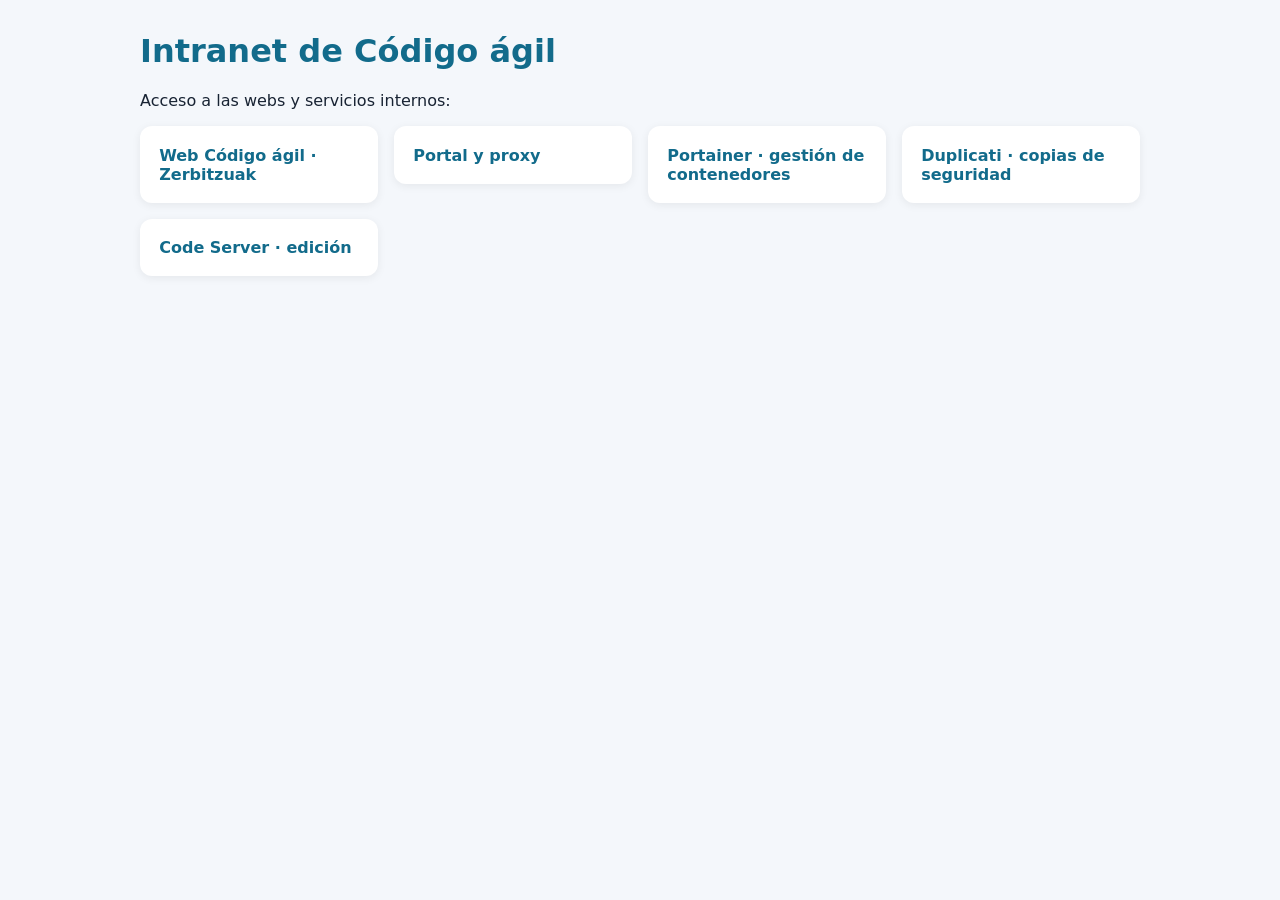
<file: intranet/index.html>
<!doctype html>
<html lang="es">
<head>
  <meta charset="utf-8">
  <meta name="viewport" content="width=device-width, initial-scale=1">
  <title>Intranet | Código ágil</title>
  <style>
    body{font:16px system-ui,sans-serif;max-width:1000px;margin:2rem auto;padding:0 1rem;background:#f4f7fb;color:#182333}
    h1{color:#126b8b}ul{padding:0;list-style:none;display:grid;grid-template-columns:repeat(auto-fit,minmax(220px,1fr));gap:1rem}
    a{display:block;padding:1.2rem;background:white;border-radius:12px;color:#126b8b;text-decoration:none;font-weight:700;box-shadow:0 2px 10px #0001}
    a:hover{background:#e5f4fa}
  </style>
</head>
<body>
  <h1>Intranet de Código ágil</h1>
  <p>Acceso a las webs y servicios internos:</p>
  <ul>
    <li><a href="http://codigoagil.local:8080/Zerbitzuak.html">Web Código ágil · Zerbitzuak</a></li>
    <li><a href="http://localhost/">Portal y proxy</a></li>
    <li><a href="http://localhost/portainer/">Portainer · gestión de contenedores</a></li>
    <li><a href="http://localhost/duplicati/">Duplicati · copias de seguridad</a></li>
    <li><a href="http://localhost/code/">Code Server · edición</a></li>
  </ul>
</body>
</html>
</file>
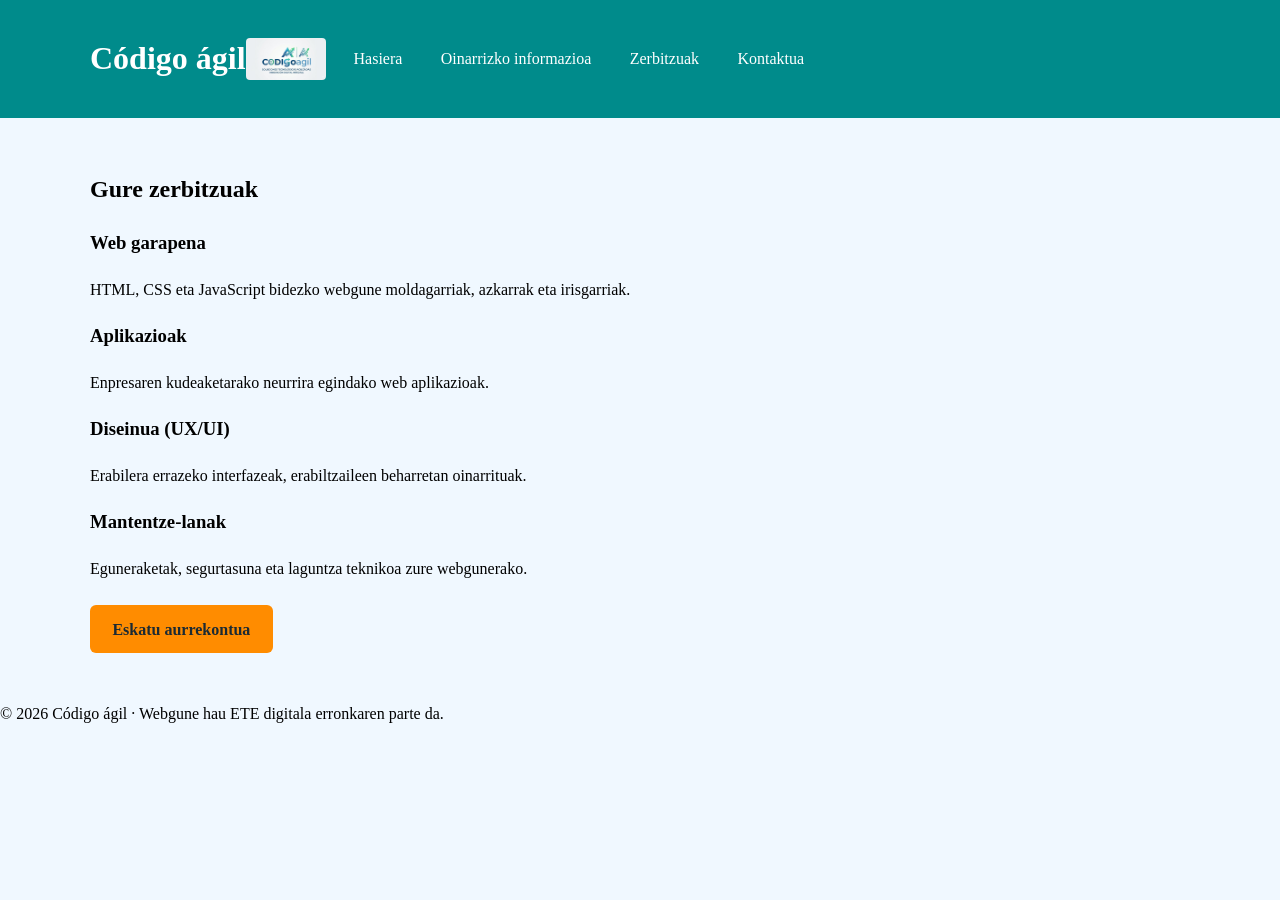
<file: proxy/web/index.html>
<!DOCTYPE html>
<html lang="eu">
<head>
  <meta charset="UTF-8">
  <meta name="viewport" content="width=device-width, initial-scale=1.0">
  <title>Zerbitzuak | Código ágil</title>
  <link rel="stylesheet" href="erronka.css">
</head>
<body>
  <header class="goiburua">
    <div class="goiburua-barnea">
      <h1>Código ágil</h1>
      <nav aria-label="Nabigazio nagusia">
        <ul>
          <li><img src="logo.jpg" alt="Enpresa logoa"></li>
          <li><a href="hasiera.html">Hasiera</a></li>
          <li><a href="oinarrizko_informazioa.html">Oinarrizko informazioa</a></li>
          <li><a href="Zerbitzuak.html" aria-current="page">Zerbitzuak</a></li>
          <li><a href="Formularioa.html" class="saioa">Kontaktua</a></li>
        </ul>
      </nav>
    </div>
  </header>
  <main>
    <h2>Gure zerbitzuak</h2>
    <div class="sareta">
      <article class="txartela"><h3>Web garapena</h3><p>HTML, CSS eta JavaScript bidezko webgune moldagarriak, azkarrak eta irisgarriak.</p></article>
      <article class="txartela"><h3>Aplikazioak</h3><p>Enpresaren kudeaketarako neurrira egindako web aplikazioak.</p></article>
      <article class="txartela"><h3>Diseinua (UX/UI)</h3><p>Erabilera errazeko interfazeak, erabiltzaileen beharretan oinarrituak.</p></article>
      <article class="txartela"><h3>Mantentze-lanak</h3><p>Eguneraketak, segurtasuna eta laguntza teknikoa zure webgunerako.</p></article>
    </div>
    <p style="margin-top:1.5rem"><a class="botoia" href="Formularioa.html">Eskatu aurrekontua</a></p>
  </main>
  <footer>&copy; 2026 Código ágil &middot; Webgune hau ETE digitala erronkaren parte da.</footer>
</body>
</html>
</file>
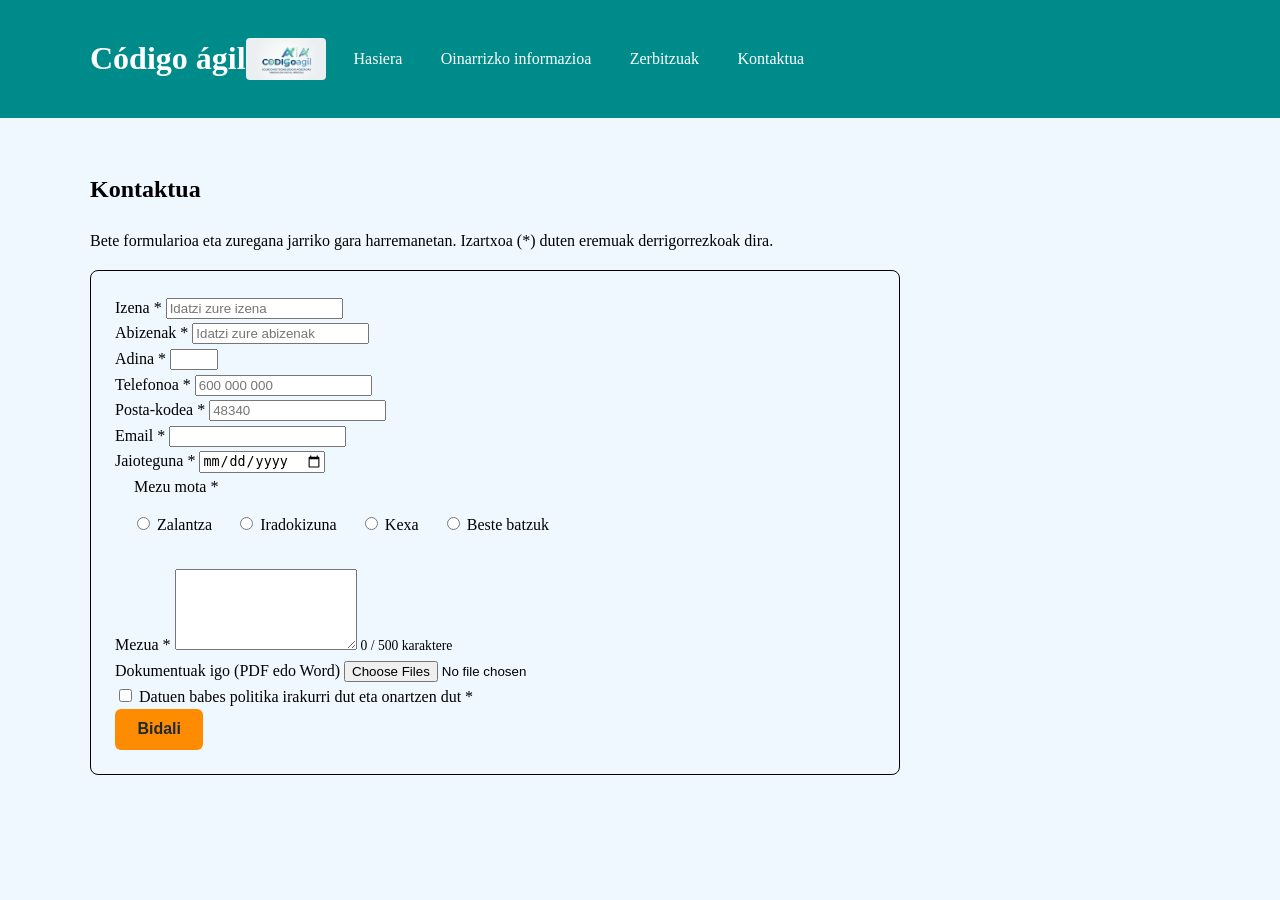
<file: proxy/web/Formularioa.html>
<!DOCTYPE html>
<html lang="eu">

<head>
  <meta charset="UTF-8">
  <meta name="viewport" content="width=device-width, initial-scale=1.0">
  <title>Kontaktua | Código ágil</title>
  <link rel="stylesheet" href="erronka.css">
</head>

<body>
  <header class="goiburua">
    <div class="goiburua-barnea">
      <h1>Código ágil</h1>
      <nav>
        <ul>
          <li><img src="logo.jpg" alt="Enpresa logoa"></li>
          <li><a href="hasiera.html">Hasiera</a></li>
          <li><a href="oinarrizko_informazioa.html">Oinarrizko informazioa</a></li>
          <li><a href="Zerbitzuak.html">Zerbitzuak</a></li>
          <li><a href="Formularioa.html" class="saioa" aria-current="page">Kontaktua</a></li>
        </ul>
      </nav>
    </div>
  </header>
  <main>
    <h2>Kontaktua</h2>
    <p>Bete formularioa eta zuregana jarriko gara harremanetan. Izartxoa (*) duten eremuak derrigorrezkoak dira.</p>
    <form id="kontaktu-formularioa">
      <div>
        <label for="izena">Izena *</label>
        <input type="text" id="izena" name="izena" placeholder="Idatzi zure izena" minlength="3">
      </div>
      <div>
        <label for="abizenak">Abizenak *</label>
        <input type="text" id="abizenak" name="abizenak" placeholder="Idatzi zure abizenak" minlength="3" maxlength="40">
      </div>
      <div>
        <label for="adina">Adina *</label>
        <input type="number" id="adina" name="adina" min="16" max="65">
      </div>
      <div>
        <label for="tlf">Telefonoa *</label>
        <input type="tel" id="tlf" name="telefonoa" placeholder="600 000 000">
      </div>
      <div>
        <label for="posta-kodea">Posta-kodea *</label>
        <input type="text" id="posta-kodea" name="posta-kodea" inputmode="numeric"
          placeholder="48340">
      </div>
      <div>
        <label for="email">Email *</label>
        <input type="email" id="email" name="email">
      </div>
      <div>
        <label for="jaioteguna">Jaioteguna *</label>
        <input type="date" id="jaioteguna" name="jaioteguna">
      </div>
      <fieldset id="mota">
        <legend>Mezu mota *</legend>
        <label><input type="radio" name="mota" value="zalantza"> Zalantza</label>
        <label><input type="radio" name="mota" value="iradokizuna"> Iradokizuna</label>
        <label><input type="radio" name="mota" value="kexa"> Kexa</label>
        <label><input type="radio" name="mota" value="beste"> Beste batzuk</label>
      </fieldset>

      <div>
        <label for="mezua">Mezua *</label>
        <textarea id="mezua" name="mezua" rows="5" maxlength="500"></textarea>
        <span class="kontagailua" id="kontagailua">0 / 500 karaktere</span>
      </div>

      <div>
        <label for="dokumentuak">Dokumentuak igo (PDF edo Word)</label>
        <input type="file" id="dokumentuak" name="dokumentuak" accept=".pdf,.doc,.docx" multiple>
      </div>

      <div>
        <label style="font-weight:400"><input type="checkbox" id="babesa" name="babesa">
          Datuen babes politika irakurri dut eta onartzen dut *</label>
      </div>

      <input type="submit" value="Bidali" class="botoia" id="botoia">
    </form>
  </main>
  <script src="script.js"></script>
</body>

</html>
</file>
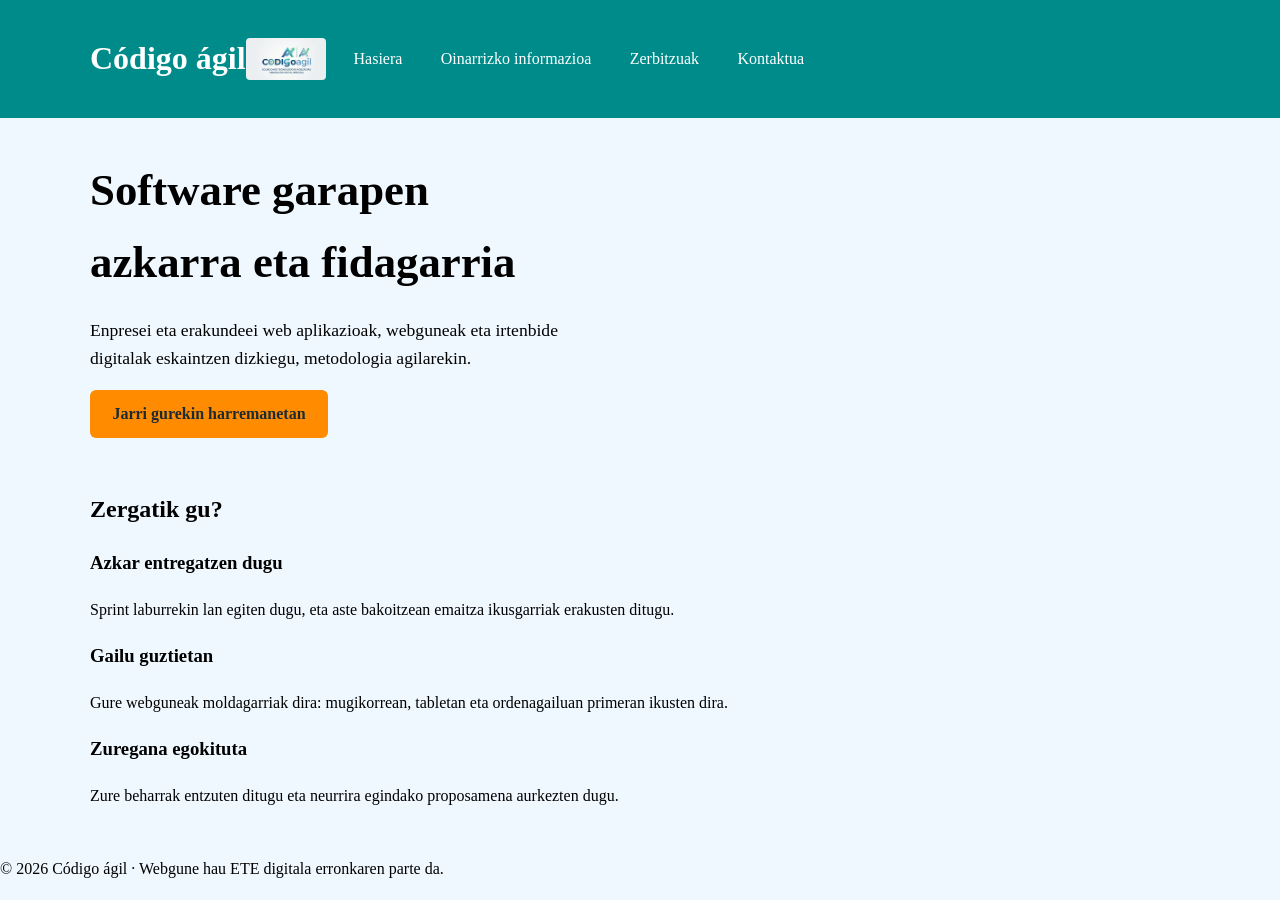
<file: proxy/web/hasiera.html>
<!DOCTYPE html>
<html lang="eu">
<head>
  <meta charset="UTF-8">
  <meta name="viewport" content="width=device-width, initial-scale=1.0">
  <title>Hasiera | Código ágil</title>
  <link rel="stylesheet" href="erronka.css">
</head>
<body>
  <header class="goiburua">
    <div class="goiburua-barnea">
      <h1>Código ágil</h1>
      <nav aria-label="Nabigazio nagusia">
        <ul>
          <li><img src="logo.jpg" alt="Enpresa logoa"></li>
          <li><a href="hasiera.html" aria-current="page">Hasiera</a></li>
          <li><a href="oinarrizko_informazioa.html">Oinarrizko informazioa</a></li>
          <li><a href="Zerbitzuak.html">Zerbitzuak</a></li>
          <li><a href="Formularioa.html" class="saioa">Kontaktua</a></li>
        </ul>
      </nav>
    </div>
  </header>
  <section class="hero">
    <div>
      <h2>Software garapen azkarra eta fidagarria</h2>
      <p>Enpresei eta erakundeei web aplikazioak, webguneak eta irtenbide digitalak eskaintzen dizkiegu, metodologia agilarekin.</p>
      <a class="botoia" href="Formularioa.html">Jarri gurekin harremanetan</a>
    </div>
  </section>
  <main>
    <h2>Zergatik gu?</h2>
    <div class="sareta">
      <article class="txartela"><h3>Azkar entregatzen dugu</h3><p>Sprint laburrekin lan egiten dugu, eta aste bakoitzean emaitza ikusgarriak erakusten ditugu.</p></article>
      <article class="txartela"><h3>Gailu guztietan</h3><p>Gure webguneak moldagarriak dira: mugikorrean, tabletan eta ordenagailuan primeran ikusten dira.</p></article>
      <article class="txartela"><h3>Zuregana egokituta</h3><p>Zure beharrak entzuten ditugu eta neurrira egindako proposamena aurkezten dugu.</p></article>
    </div>
  </main>
  <footer>&copy; 2026 Código ágil &middot; Webgune hau ETE digitala erronkaren parte da.</footer>
</body>
</html>
</file>
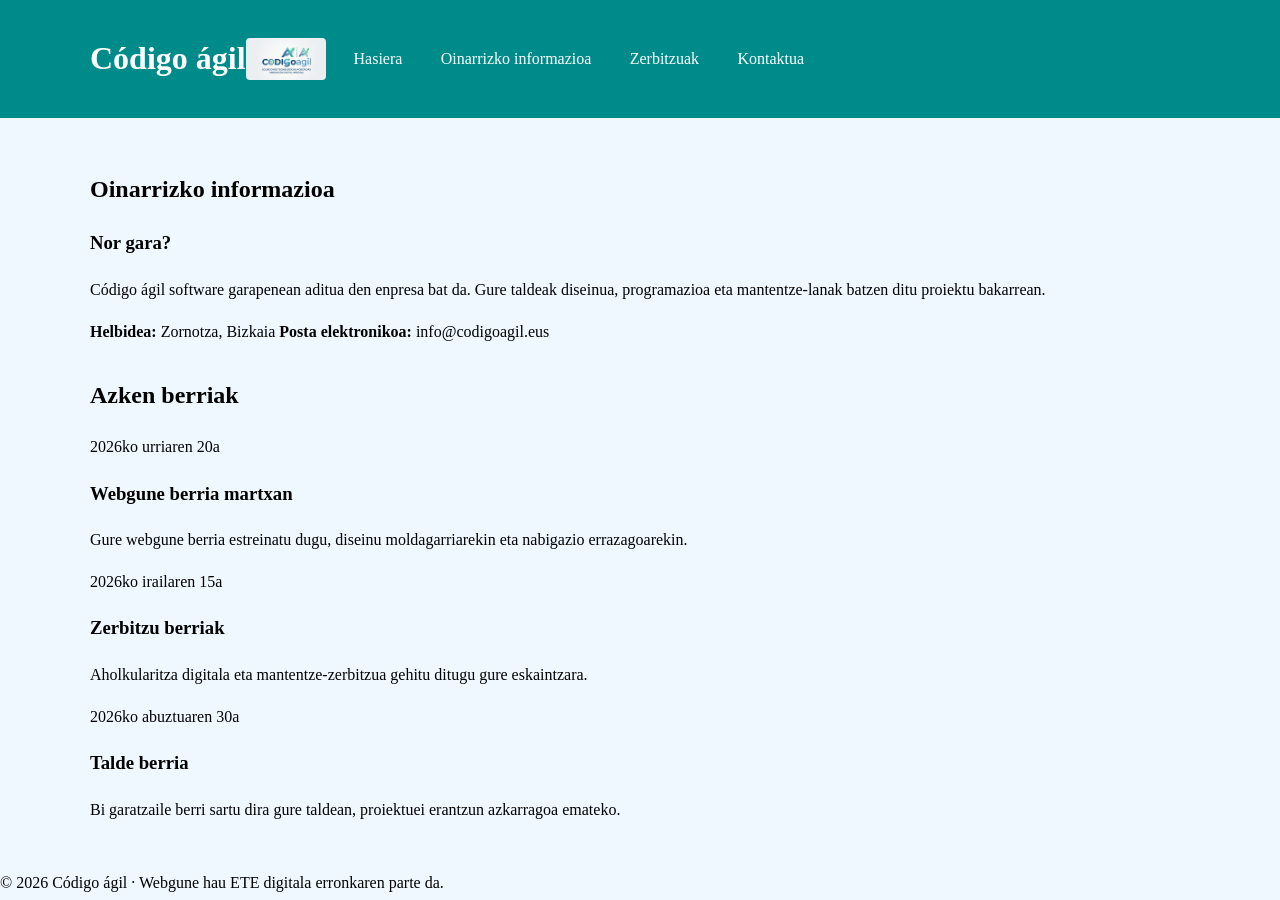
<file: proxy/web/oinarrizko_informazioa.html>
<!DOCTYPE html>
<html lang="eu">
<head>
  <meta charset="UTF-8">
  <meta name="viewport" content="width=device-width, initial-scale=1.0">
  <title>Oinarrizko informazioa | Código ágil</title>
  <link rel="stylesheet" href="erronka.css">
</head>
<body>
  <header class="goiburua">
    <div class="goiburua-barnea">
      <h1>Código ágil</h1>
      <nav aria-label="Nabigazio nagusia">
        <ul>
          <li><img src="logo.jpg" alt="Enpresa logoa"></li>
          <li><a href="hasiera.html">Hasiera</a></li>
          <li><a href="oinarrizko_informazioa.html" aria-current="page">Oinarrizko informazioa</a></li>
          <li><a href="Zerbitzuak.html">Zerbitzuak</a></li>
          <li><a href="Formularioa.html" class="saioa">Kontaktua</a></li>
        </ul>
      </nav>
    </div>
  </header>
  <main>
    <h2>Oinarrizko informazioa</h2>
    <section class="txartela">
      <h3>Nor gara?</h3>
      <p>Código ágil software garapenean aditua den enpresa bat da. Gure taldeak diseinua, programazioa eta mantentze-lanak batzen ditu proiektu bakarrean.</p>
      <p><b>Helbidea:</b> Zornotza, Bizkaia <b>Posta elektronikoa:</b> info@codigoagil.eus</p>
    </section>
    <h2 style="margin-top:2rem">Azken berriak</h2>
    <div class="sareta">
      <article class="txartela"><time datetime="2026-10-20">2026ko urriaren 20a</time><h3>Webgune berria martxan</h3><p>Gure webgune berria estreinatu dugu, diseinu moldagarriarekin eta nabigazio errazagoarekin.</p></article>
      <article class="txartela"><time datetime="2026-09-15">2026ko irailaren 15a</time><h3>Zerbitzu berriak</h3><p>Aholkularitza digitala eta mantentze-zerbitzua gehitu ditugu gure eskaintzara.</p></article>
      <article class="txartela"><time datetime="2026-08-30">2026ko abuztuaren 30a</time><h3>Talde berria</h3><p>Bi garatzaile berri sartu dira gure taldean, proiektuei erantzun azkarragoa emateko.</p></article>
    </div>
  </main>
  <footer>&copy; 2026 Código ágil &middot; Webgune hau ETE digitala erronkaren parte da.</footer>
</body>
</html>
</file>
<file: proxy/web/erronka.css>
body {
  margin: 0;
  color: #000000;
  background: #F0F8FF;
  line-height: 1.6
}

img {
  max-width: 100%;
  height: auto
}

header.goiburua {
  background: #008B8B;
  color: #fff;
}

.goiburua-barnea {
  max-width: 1100px;
  margin: 0 auto;
  padding: .75rem 1.25rem;
  display: flex;
  flex-wrap: wrap;
  align-items: center;
}

nav ul {
  list-style: none;
  margin: 0;
  padding: 0;
  display: flex;
  flex-wrap: wrap;
  align-items: center;
  gap: .25rem 1rem
}

nav img {
  height: 42px;
  width: auto;
  border-radius: 4px;
  display: block
}

nav a {
  color: #fff;
  text-decoration: none;
  padding: .4rem .7rem;
  border-radius: 4px
}


main {
  max-width: 1100px;
  margin: 0 auto;
  padding: 2rem 1.25rem
}


.hero div {
  max-width: 1100px;
  margin: 0 auto;
}

.hero h2 {
  font-size: clamp(1.8rem, 4vw, 2.8rem);
  max-width: 20ch;
  margin-bottom: .5rem
}

.hero p {
  max-width: 60ch;
  font-size: 1.1rem
}

.botoia {
  display: inline-block;
  background: #FF8C00;
  color: #1b2a33;
  padding: .7rem 1.4rem;
  border-radius: 6px;
  font-weight: 600;
  text-decoration: none;
  border: 0;
  cursor: pointer;
  font-size: 1rem
}

form {
  background: #F0F8FF;
  border: 1px solid;
  border-radius: 8px;
  padding: 1.5rem;
  max-width: 760px
}


fieldset {
  border: 1px solid #F0F8FF;
  border-radius: 6px;
  margin: 0 0 1.1rem;
  padding: .8rem 1rem
}

fieldset label {
  display: inline-block;
  margin-right: 1.2rem;
  font-weight: 400
}

.kontagailua {
  font-size: .85rem;
  color: #000000;
  text-align: right
}

.mezua-emaitza {
  margin-top: 1rem;
  padding: .8rem 1rem;
  border-radius: 6px;
  display: none
}
</file>
